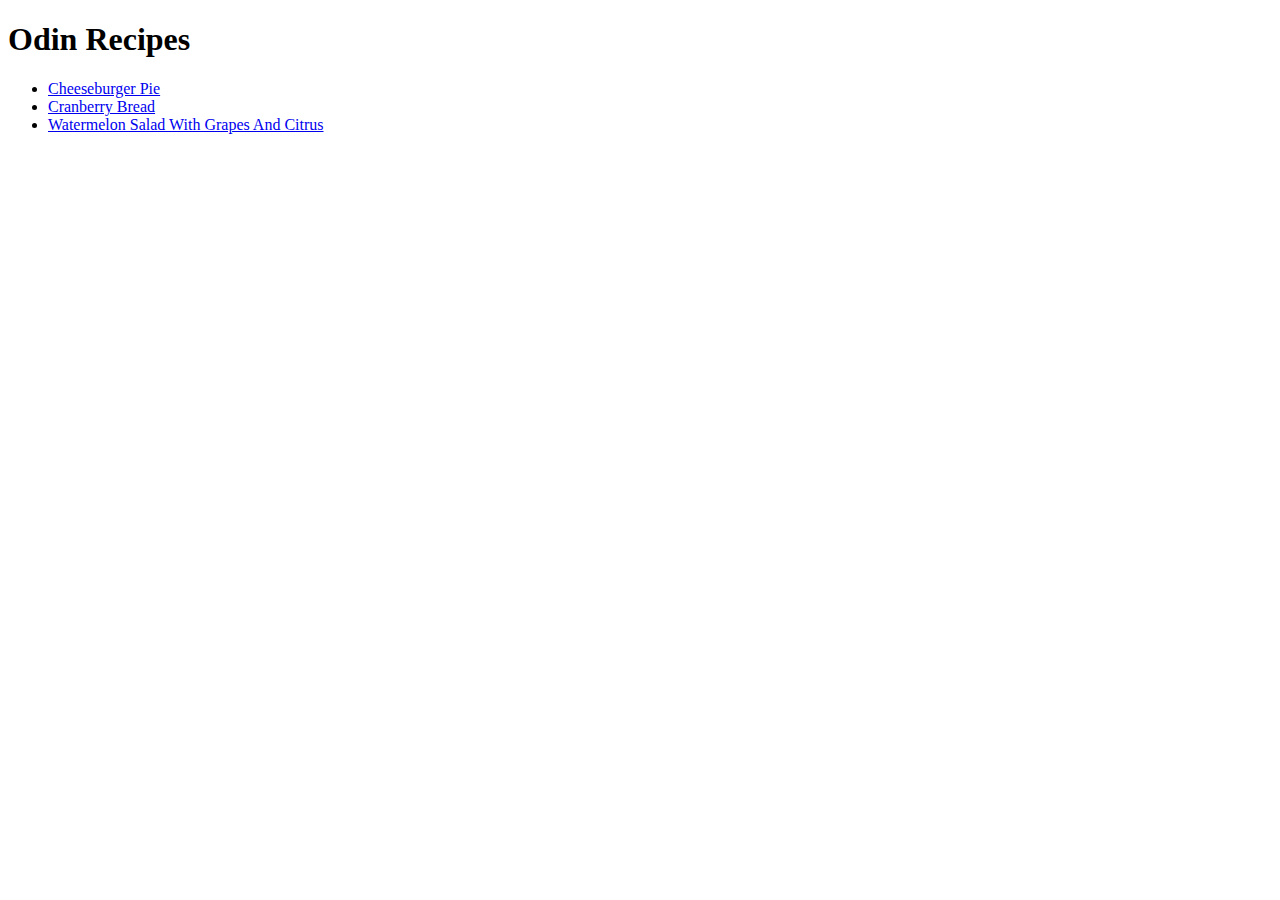
<file: index.html>
<!DOCTYPE html>
<html lang="en">
    <head>
        <meta charset="UTF-8">
        <title>Recipes page</title>
    </head>
    <body>
        <h1>Odin Recipes</h1>
        <ul>
        <li><a href="recipes/cheeseburger.html">Cheeseburger Pie</a></li>
        <li><a href="recipes/cranberrybread.html">Cranberry Bread</a></li>
        <li><a href="recipes/watermelonsalad.html">Watermelon Salad With Grapes And Citrus</a></li>
        </ul>
        
    </body>
</html>
</file>
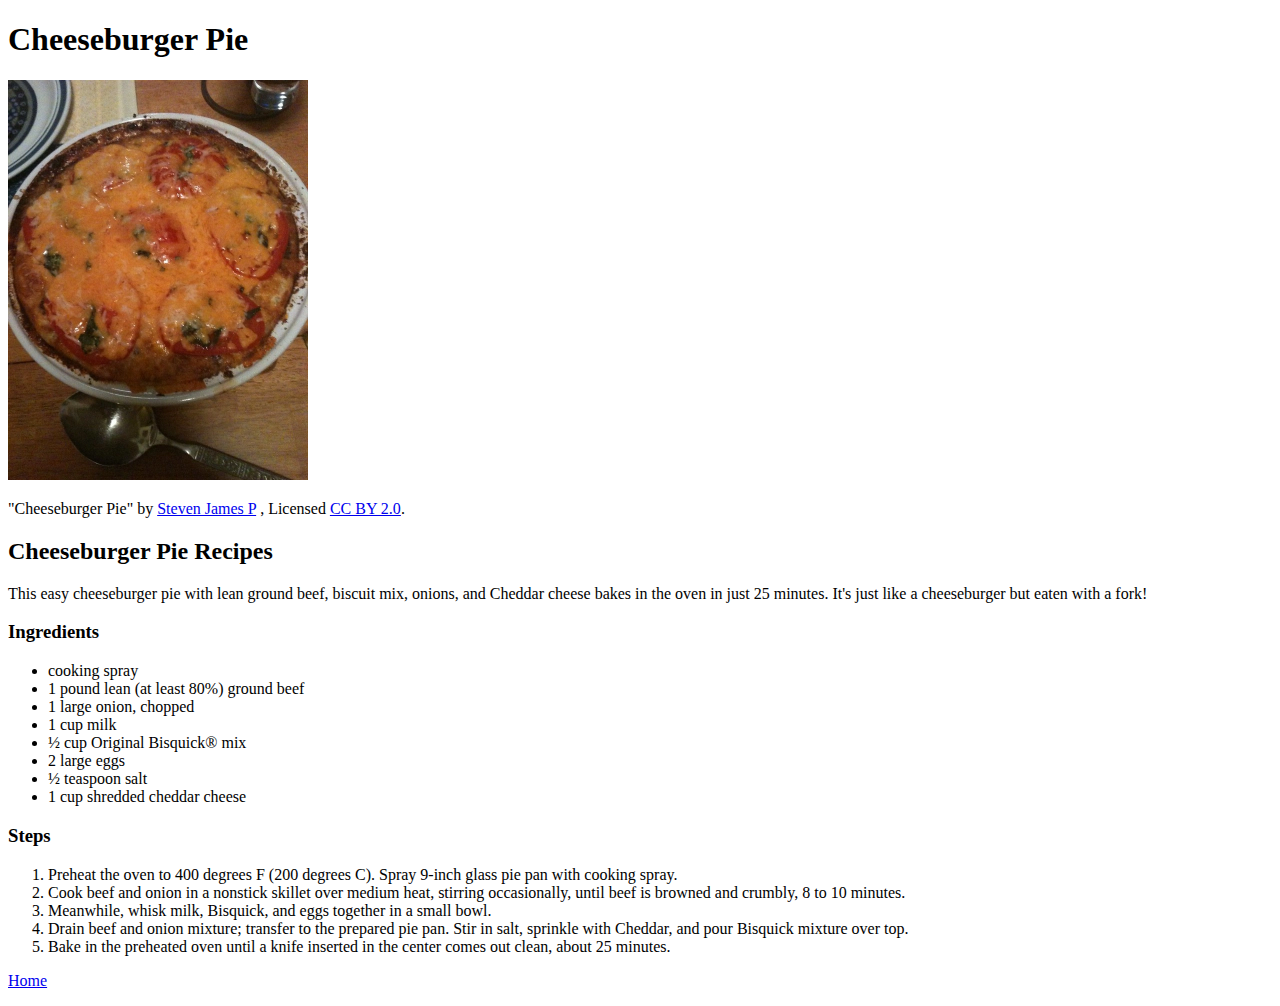
<file: recipes/Cheeseburger.html>
<!DOCTYPE html>
<html lang="en">
    <head>
        <meta charset="UTF-8">
        <title>Cheeseburger Pie</title>
    </head>

    <body>
        <h1>Cheeseburger Pie</h1>
        <p><img src="./images/cheeseburger1.webp" width="300" style="object-fit: cover;" alt="a deliciously looks of a cheeseburger pie"></p>
        
 <p>"Cheeseburger Pie" by <a href="https://www.flickr.com/photos/86658501@N00/" target="_blank" rel="noopener noreferrer">Steven James P</a>
 , Licensed <a href="https://creativecommons.org/licenses/by/2.0/" target="_blank" rel="noopener noreferrer">CC BY 2.0</a>.</p>
        <h2>Cheeseburger Pie Recipes</h2>
        
        <p>This easy cheeseburger pie with lean ground beef, biscuit mix, onions, and Cheddar cheese bakes in the oven in just 25 minutes. It's just like a cheeseburger but eaten with a fork!</p>
           
        <h3>Ingredients</h3>   
        
        <ul>
        <li>cooking spray</li>
        <li>1 pound lean (at least 80%) ground beef
        <li>1 large onion, chopped
        <li>1 cup milk</li>
        <li>½ cup Original Bisquick® mix</li>
        <li>2 large eggs</li>
        <li>½ teaspoon salt</li>
        <li>1 cup shredded cheddar cheese</li>
        </ul>

        <h3>Steps</h3>
        <ol>
           <li>Preheat the oven to 400 degrees F (200 degrees C). Spray 9-inch glass pie pan with cooking spray.</li>
           <li>Cook beef and onion in a nonstick skillet over medium heat, stirring occasionally, until beef is browned and crumbly, 8 to 10 minutes.</li>
           <li>Meanwhile, whisk milk, Bisquick, and eggs together in a small bowl.</li>
           <li>Drain beef and onion mixture; transfer to the prepared pie pan. Stir in salt, sprinkle with Cheddar, and pour Bisquick mixture over top.</li>
           <li>Bake in the preheated oven until a knife inserted in the center comes out clean, about 25 minutes.</li>
        </ol>
        <p><a href="../index.html">Home</a></p>
</html>
</html>
        
        
    </body>
</file>
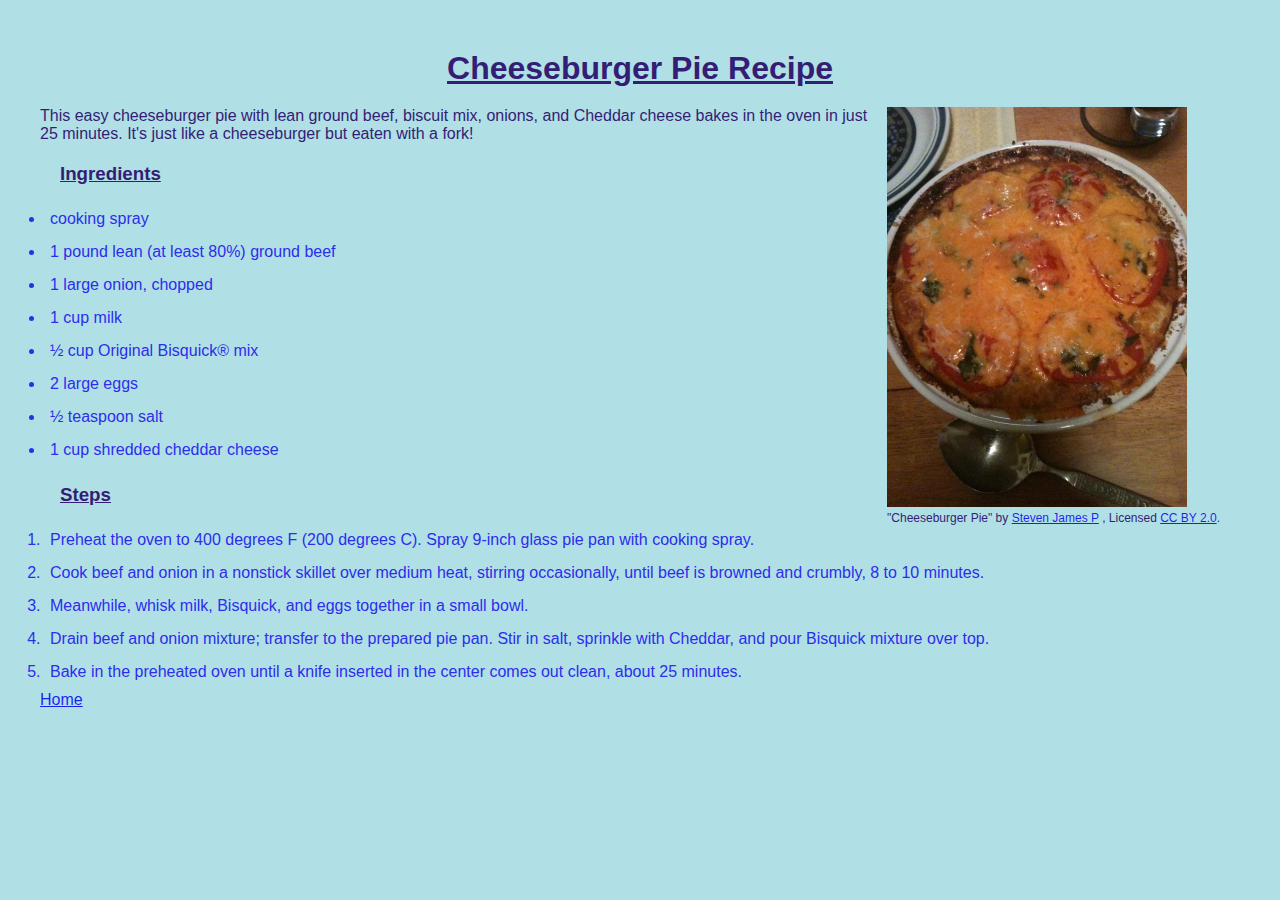
<file: recipes/cheeseburger.html>
<!DOCTYPE html>
<html lang="en">
    <head>
        <meta charset="UTF-8">
        <link rel="stylesheet" href="../style.css">
        <title>Cheeseburger Pie</title>
    </head>

    <body>
        <h1>Cheeseburger Pie Recipe</h1>
        <div class="image-container">
        <p><img src="./images/cheeseburger1.webp" width="300" style="object-fit: cover;" alt="a deliciously looks of a cheeseburger pie"></p>
        
        
 <p class="link">"Cheeseburger Pie" by <a href="https://www.flickr.com/photos/86658501@N00/" target="_blank" rel="noopener noreferrer">Steven James P</a>
 , Licensed <a href="https://creativecommons.org/licenses/by/2.0/" target="_blank" rel="noopener noreferrer">CC BY 2.0</a>.</p>
        </div>
        
        <p>This easy cheeseburger pie with lean ground beef, biscuit mix, onions, and Cheddar cheese bakes in the oven in just 25 minutes. It's just like a cheeseburger but eaten with a fork!</p>
           
        <h3>Ingredients</h3>   
        
        <ul>
        <li>cooking spray</li>
        <li>1 pound lean (at least 80%) ground beef
        <li>1 large onion, chopped
        <li>1 cup milk</li>
        <li>½ cup Original Bisquick® mix</li>
        <li>2 large eggs</li>
        <li>½ teaspoon salt</li>
        <li>1 cup shredded cheddar cheese</li>
        </ul>

        <h3>Steps</h3>
        <ol>
           <li>Preheat the oven to 400 degrees F (200 degrees C). Spray 9-inch glass pie pan with cooking spray.</li>
           <li>Cook beef and onion in a nonstick skillet over medium heat, stirring occasionally, until beef is browned and crumbly, 8 to 10 minutes.</li>
           <li>Meanwhile, whisk milk, Bisquick, and eggs together in a small bowl.</li>
           <li>Drain beef and onion mixture; transfer to the prepared pie pan. Stir in salt, sprinkle with Cheddar, and pour Bisquick mixture over top.</li>
           <li>Bake in the preheated oven until a knife inserted in the center comes out clean, about 25 minutes.</li>
        </ol>
        <p><a href="../index.html">Home</a></p>
    </body>    
</html>
</html>
</file>
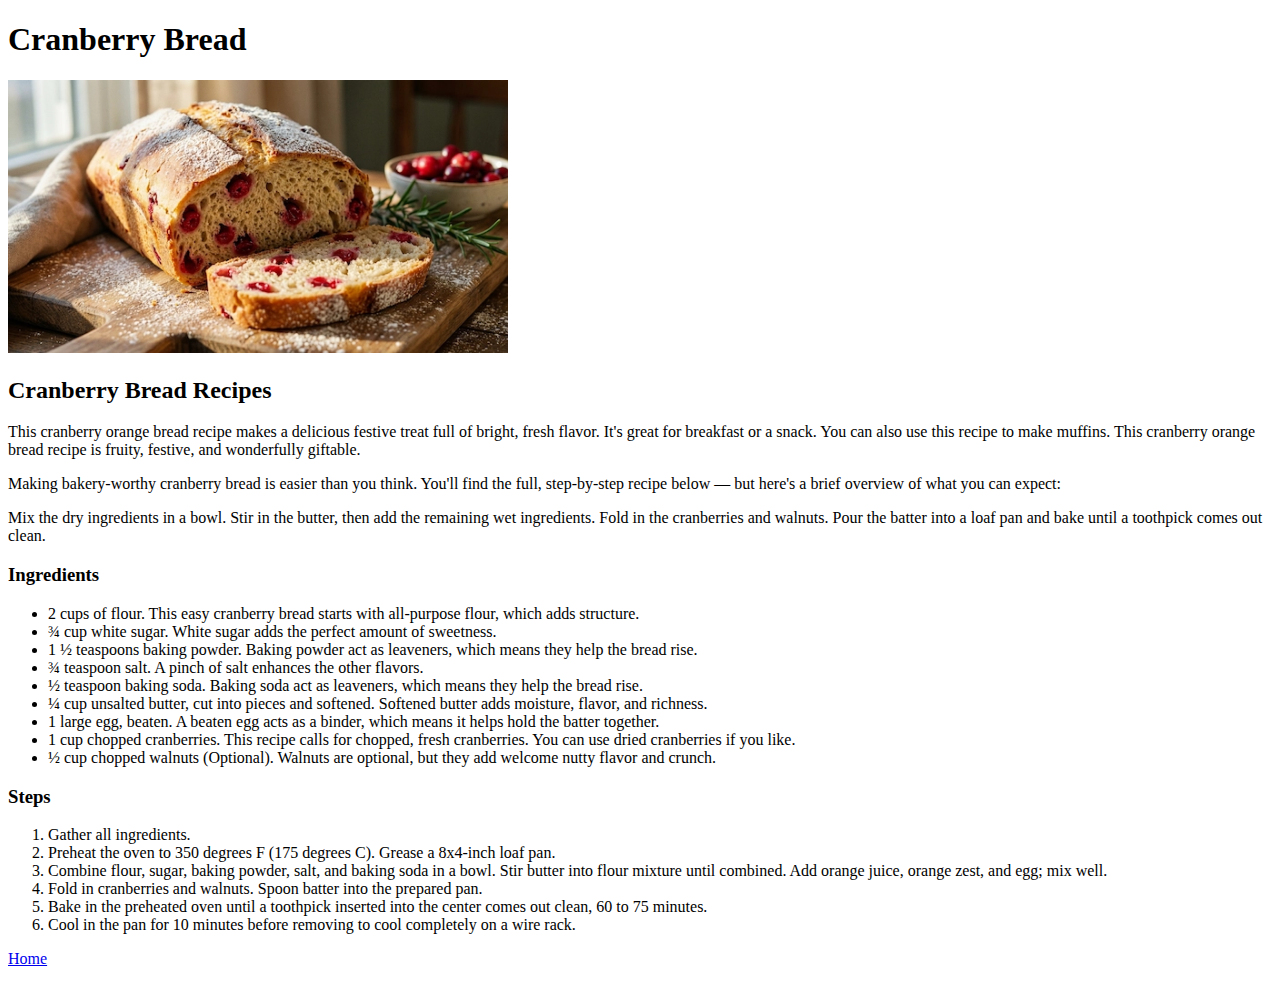
<file: recipes/cranberrybread.html>
<!DOCTYPE html>
<html lang="en">
    <head>
        <meta charset="UTF-8">
        <title>Cranberry Bread</title>
    </head>
    <body>
        <h1>Cranberry Bread</h1>
        <p><img src="./images/cranberrybread1.webp" width="500" style="object-fit: cover;" alt="a deliciously looks of a cranberry bread"></p>
        <h2>Cranberry Bread Recipes</h2>

        <p>This cranberry orange bread recipe makes a delicious festive treat full of bright, fresh flavor. It's great for breakfast or a snack. You can also use this recipe to make muffins. This cranberry orange bread recipe is fruity, festive, and wonderfully giftable.</p>
        
        <p>Making bakery-worthy cranberry bread is easier than you think. You'll find the full, step-by-step recipe below — but here's a brief overview of what you can expect:</p>

<p>Mix the dry ingredients in a bowl. Stir in the butter, then add the remaining wet ingredients. Fold in the cranberries and walnuts. Pour the batter into a loaf pan and bake until a toothpick comes out clean.</p>
        
        <h3>Ingredients</h3>
        <ul>
            <li>2 cups of flour. This easy cranberry bread starts with all-purpose flour, which adds structure.</li>
            <li>¾ cup white sugar. White sugar adds the perfect amount of sweetness.</li>
            <li>1 ½ teaspoons baking powder. Baking powder act as leaveners, which means they help the bread rise.</li>
            <li>¾ teaspoon salt. A pinch of salt enhances the other flavors.</li>
            <li>½ teaspoon baking soda. Baking soda act as leaveners, which means they help the bread rise.</li>
            <li>¼ cup unsalted butter, cut into pieces and softened. Softened butter adds moisture, flavor, and richness.</li>
            <li>1 large egg, beaten. A beaten egg acts as a binder, which means it helps hold the batter together.</li>
            <li>1 cup chopped cranberries. This recipe calls for chopped, fresh cranberries. You can use dried cranberries if you like.</li>
            <li>½ cup chopped walnuts (Optional). Walnuts are optional, but they add welcome nutty flavor and crunch.</li>
        </ul>

        <h3>Steps</h3>
        <ol>
            <li>Gather all ingredients.</li>
            <li>Preheat the oven to 350 degrees F (175 degrees C). Grease a 8x4-inch loaf pan.</li>
            <li>Combine flour, sugar, baking powder, salt, and baking soda in a bowl. Stir butter into flour mixture until combined. Add orange juice, orange zest, and egg; mix well.</li>
            <li>Fold in cranberries and walnuts. Spoon batter into the prepared pan.</li>
            <li>Bake in the preheated oven until a toothpick inserted into the center comes out clean, 60 to 75 minutes.</li>
            <li>Cool in the pan for 10 minutes before removing to cool completely on a wire rack.</li>
        </ol>

        <p><a href="../index.html">Home</a></p>
    </body>
</html>
</file>
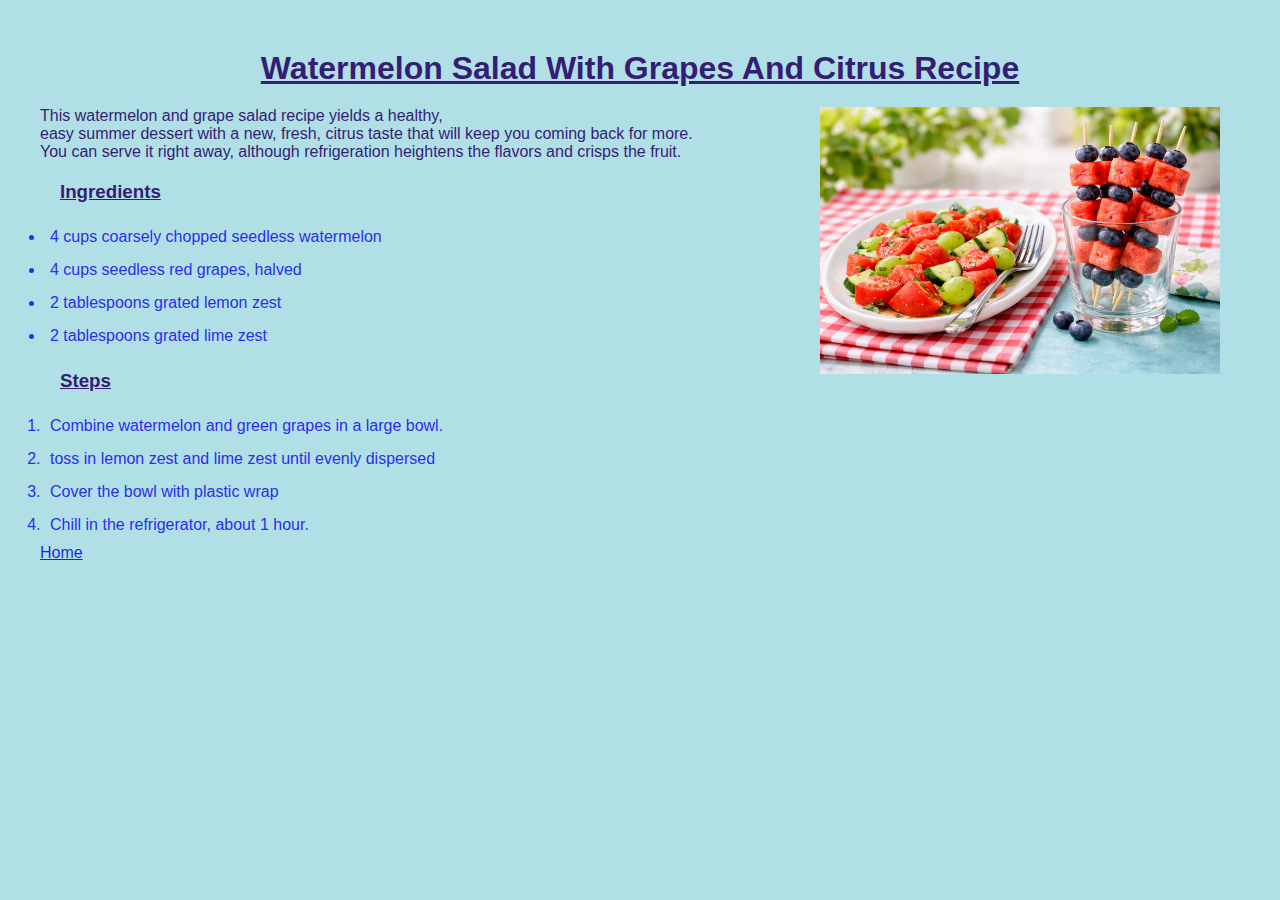
<file: recipes/watermelonsalad.html>
<!DOCTYPE html>
<html lang="en">
    <head>
        <meta charset="UTF-8">
        <link rel="stylesheet" href="../style.css">
        <title>Watermelon Salad</title>
    </head>
    <body>
        <h1>Watermelon Salad With Grapes And Citrus Recipe</h1>
        <div class="image-container">
        <p><img src="./images/Fresh_Salad.webp" width="400" style="object-fit: cover;" alt="a fresh looks of a plate of watermelon, grape and citrus salad"></p>
        </div>
        
        <p>This watermelon and grape salad recipe yields a healthy,</p>
        <p>easy summer dessert with a new, fresh, citrus taste that will keep you coming back for more.</p> 
        <p>You can serve it right away, although refrigeration heightens the flavors and crisps the fruit.</p> 

        <h3>Ingredients</h3>
        <ul>
            <li>4 cups coarsely chopped seedless watermelon</li>
            <li>4 cups seedless red grapes, halved</li>
            <li>2 tablespoons grated lemon zest</li>
            <li>2 tablespoons grated lime zest</li>   
        </ul>

        <h3>Steps</h3>
        <ol>
            <li>Combine watermelon and green grapes in a large bowl.</li>
            <li>toss in lemon zest and lime zest until evenly dispersed</li>
            <li>Cover the bowl with plastic wrap</li>
            <li>Chill in the refrigerator, about 1 hour.</li>
        </ol>

        <p><a href="../index.html">Home</a></p>
    </body>
</html>
</file>
<file: style.css>
html {
    box-sizing: border-box;
    font-family: Arial, "Trebuchet MS", Tahoma, sans-serif;
    padding: 30px 40px;
    background-color: powderblue
}

*, *::before, *::after {
    margin: 0;
    padding: 0;
    box-sizing: inherit;
}

h1   {
    font-size: 2rem;
    padding: 20px 180px;
    text-decoration-line: underline;
    color: rgb(52, 29, 116);
    text-align: center;
}

a {
    color: rgba(5, 5, 241, 0.877)
}
   
li {
    padding: 5px 5px;
    margin: 5px;
    color: rgb(45, 45, 236);
}

.cheeseburger {
    background-color: powderblue; 
}

.image-container { 
     float: right;
     margin-right: 20px;
}

.link {
    font-size: 12px;
    text-align: right;   
}

h3 {
    margin: 20px 20px;
    text-decoration: underline;
    color: rgb(52, 29, 116);
}

p {
    color: rgb(52, 29, 116);
}
</file>
